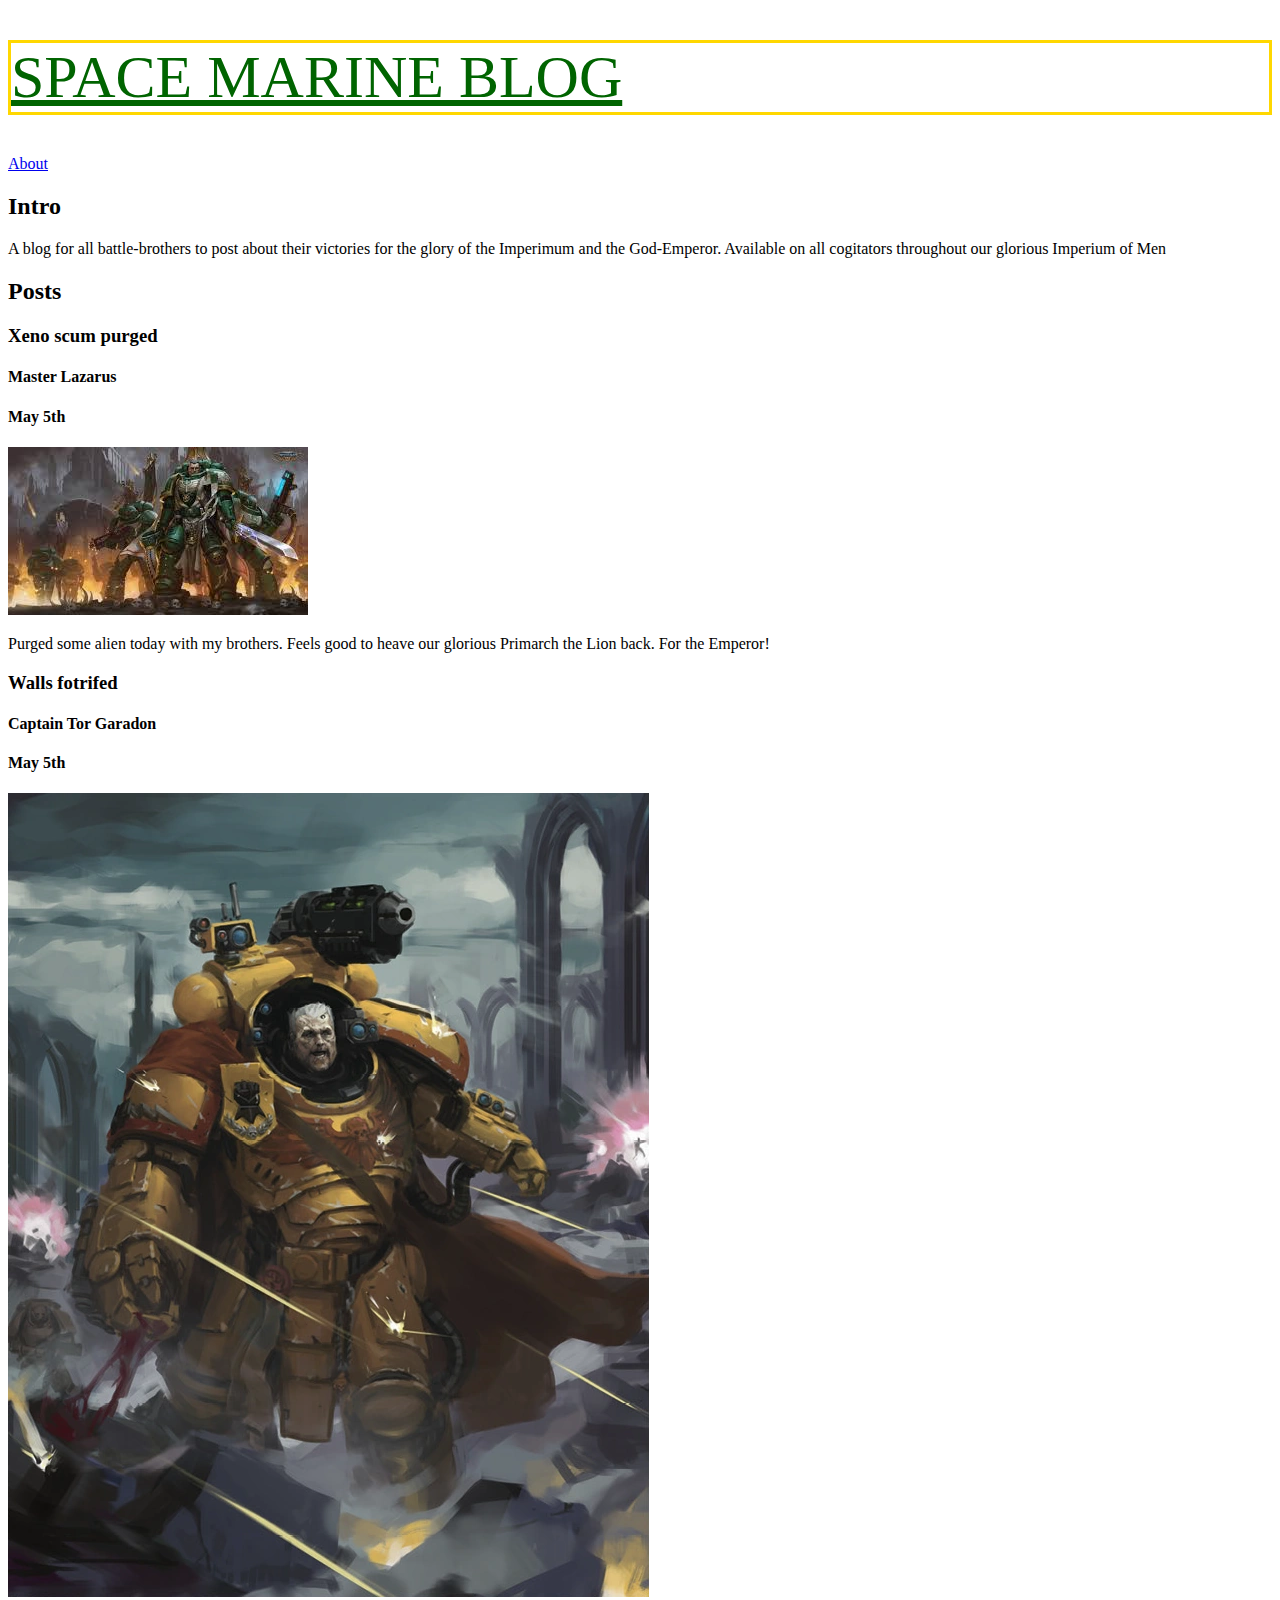
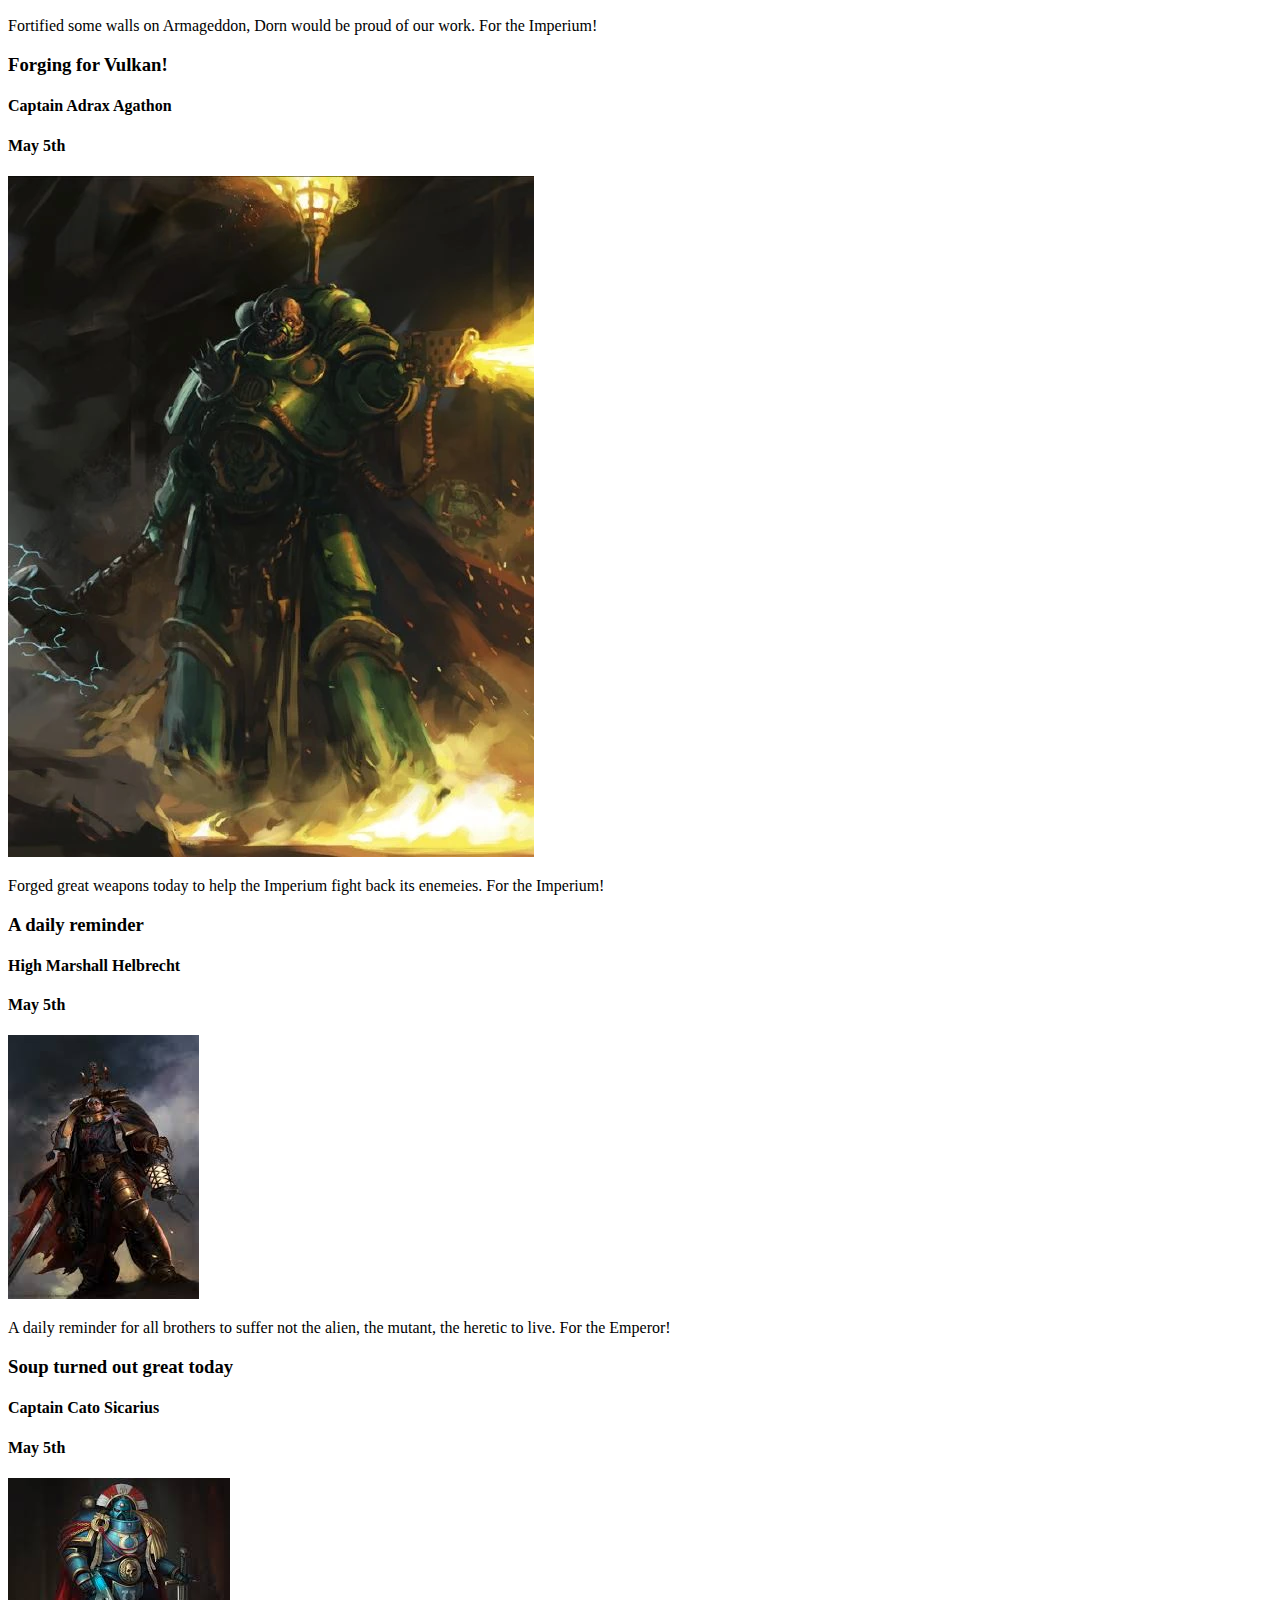
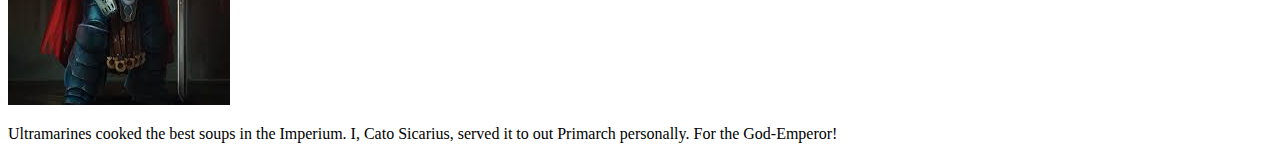
<file: index.html>
<!DOCTYPE html>
<html lang="en">
    <head>
        <meta charset="UTF-8" />
        <meta name="viewport" content="width=device-width, initial-scale=1.0" />
        <link rel="stylesheet" href="styles.css" />

        <title>Space Marine Blog</title>
    </head>
    <body>
        <nav>
            <h1 class="page-title">Space Marine Blog</h1>
            <a href="about.html">About</a>
        </nav>

        <section class="intro">
            <h2 class="h2-header">Intro</h2>
            <p>
                A blog for all battle-brothers to post about their victories for
                the glory of the Imperimum and the God-Emperor. Available on all
                cogitators throughout our glorious Imperium of Men
            </p>
        </section>

        <section class="blog-posts">
            <h2 class="h2-header">Posts</h2>

            <article class="blog-post">
                <h3 class="post-title">Xeno scum purged</h3>
                <h4 class="post-author">Master Lazarus</h4>
                <h4 class="psot-date">May 5th</h4>
                <img
                    class="psot-image"
                    src="images/Lazarus.png"
                    alt="Master Lazarus"
                />
                <p class="post-content">
                    Purged some alien today with my brothers. Feels good to
                    heave our glorious Primarch the Lion back. For the Emperor!
                </p>
            </article>

            <article class="blog-post">
                <h3 class="post-title">Walls fotrifed</h3>
                <h4 class="post-author">Captain Tor Garadon</h4>
                <h4 class="psot-date">May 5th</h4>
                <img
                    class="psot-image"
                    src="images/Tor.png"
                    alt="Captain Tor Garadon"
                />
                <p class="post-content">
                    Fortified some walls on Armageddon, Dorn would be proud of
                    our work. For the Imperium!
                </p>
            </article>

            <article class="blog-post">
                <h3 class="post-title">Forging for Vulkan!</h3>
                <h4 class="post-author">Captain Adrax Agathon</h4>
                <h4 class="psot-date">May 5th</h4>
                <img
                    class="psot-image"
                    src="images/Adrax.png"
                    alt="Captain Adrax Agathon"
                />
                <p class="post-content">
                    Forged great weapons today to help the Imperium fight back
                    its enemeies. For the Imperium!
                </p>
            </article>

            <article class="blog-post">
                <h3 class="post-title">A daily reminder</h3>
                <h4 class="post-author">High Marshall Helbrecht</h4>
                <h4 class="psot-date">May 5th</h4>
                <img
                    class="psot-image"
                    src="images/Helbrecht.png"
                    alt="High Marshall Helbrecht"
                />
                <p class="post-content">
                    A daily reminder for all brothers to suffer not the alien,
                    the mutant, the heretic to live. For the Emperor!
                </p>
            </article>

            <article class="blog-post">
                <h3 class="post-title">Soup turned out great today</h3>
                <h4 class="post-author">Captain Cato Sicarius</h4>
                <h4 class="psot-date">May 5th</h4>
                <img
                    class="psot-image"
                    src="images/Cato.png"
                    alt="Captain Cato Sicarius"
                />
                <p class="post-content">
                    Ultramarines cooked the best soups in the Imperium. I, Cato
                    Sicarius, served it to out Primarch personally. For the
                    God-Emperor!
                </p>
            </article>
        </section>
    </body>
</html>
</file>
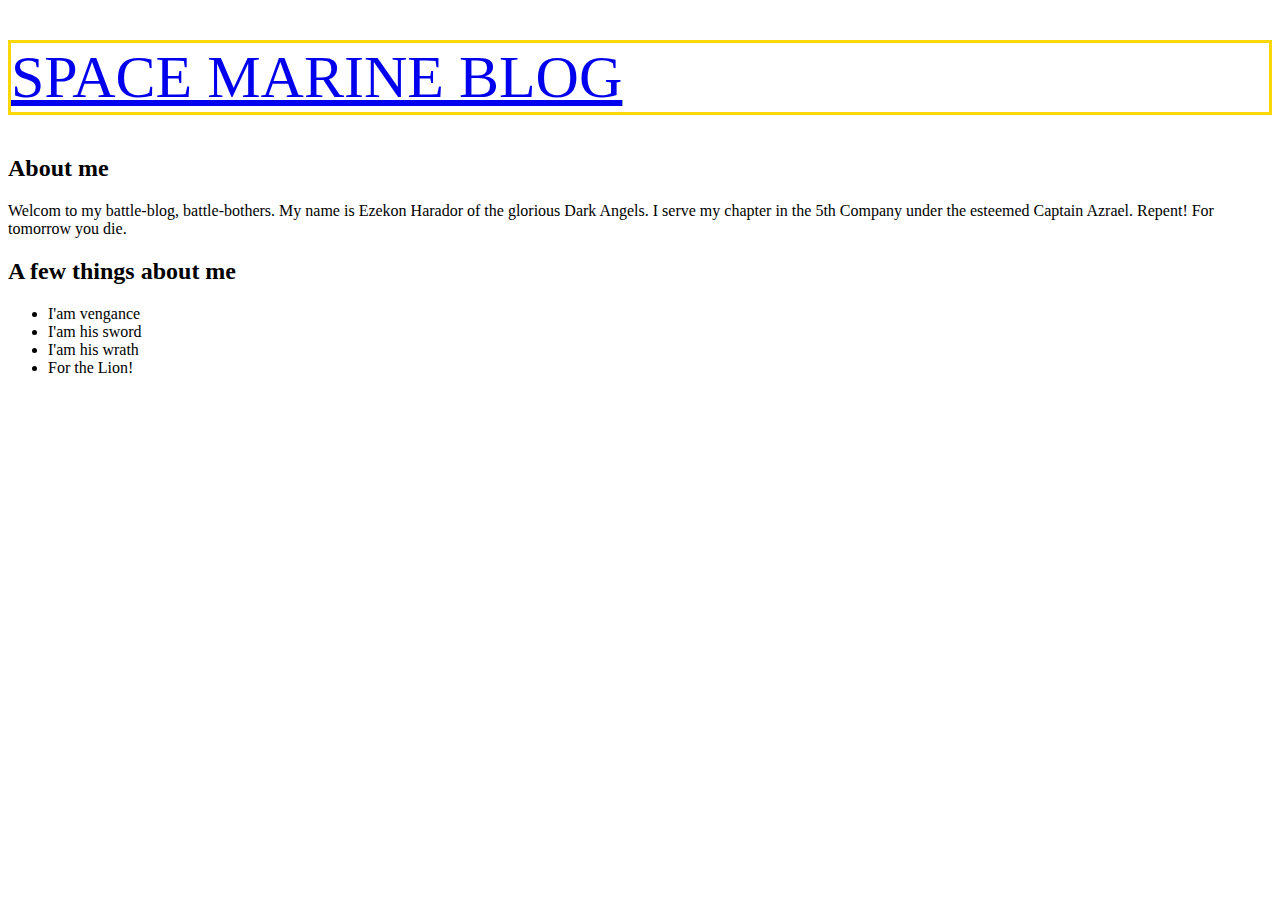
<file: about.html>
<!DOCTYPE html>
<html lang="en">
    <head>
        <meta charset="UTF-8" />
        <meta name="viewport" content="width=device-width, initial-scale=1.0" />
        <link rel="stylesheet" href="styles.css" />

        <title>About Page</title>
    </head>
    <body>
        <section class="about-me">
            <h1 class="page-title">
                <a href="index.html"> Space Marine Blog</a>
            </h1>
            <h2 class="h2-header">About me</h2>
            <p class="about-me-paragraph">
                Welcom to my battle-blog, battle-bothers. My name is Ezekon
                Harador of the glorious Dark Angels. I serve my chapter in the
                5th Company under the esteemed Captain Azrael. Repent! For
                tomorrow you die.
            </p>
            <h2 class="h2-header">A few things about me</h2>
            <ul class="about-me-list">
                <li>I'am vengance</li>
                <li>I'am his sword</li>
                <li>I'am his wrath</li>
                <li>For the Lion!</li>
            </ul>
        </section>
    </body>
</html>
</file>
<file: styles.css>
h1 {
    color: darkgreen;
    font-size: 60px;
    font-weight: normal;
    text-decoration: underline;
    text-transform: uppercase;
    border: 3px solid gold;
}
</file>
